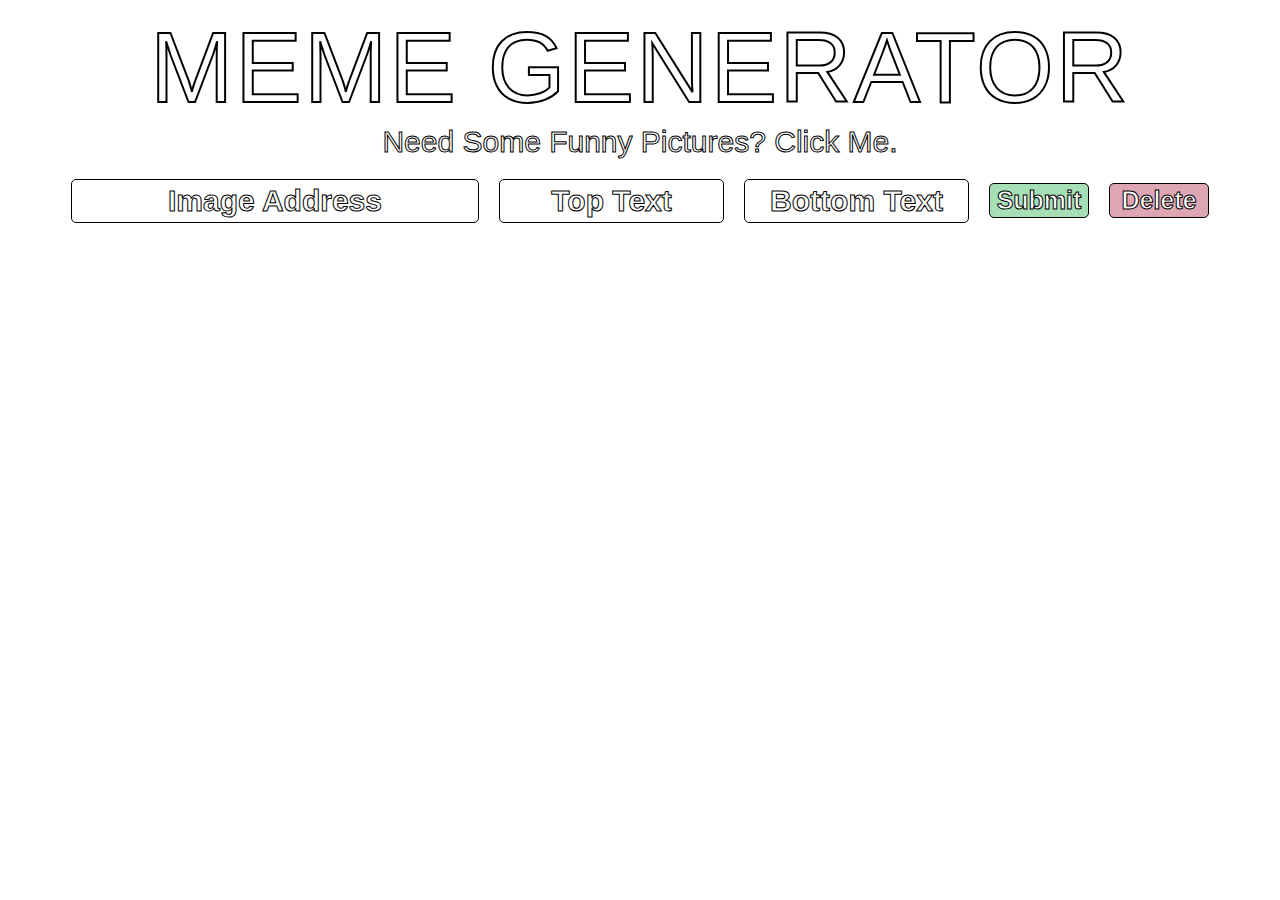
<file: index.html>
<!DOCTYPE html>
<html lang="en">
<head>
    <meta charset="UTF-8">
    <meta http-equiv="X-UA-Compatible" content="IE=edge">
    <meta name="viewport" content="width=device-width, initial-scale=1.0">
    <title>Meme Generator</title>
    <link rel="stylesheet" href="meme_generator.css">
</head>
<body>
    <h1>MEME GENERATOR</h1>
    <h2> <a href="https://www.pexels.com/search/funny/" target="_blank">Need Some Funny Pictures? Click Me.</a></h2>
    <div class="formWrapper">
        <form>
            <input type="text" placeholder="Image Address" required size="20">
            <input type="text" placeholder="Top Text" maxlength="25" size="10">
            <input type="text" placeholder="Bottom Text" maxlength="25" size="10">
            <button class="submit">Submit</button>
        </form>
        <button class="delete">Delete</button>  
    </div>
    </div>
    <div id="memeContainer">
    </div>
    <script src="meme_generator.js"></script>
</body>
</html>
</file>
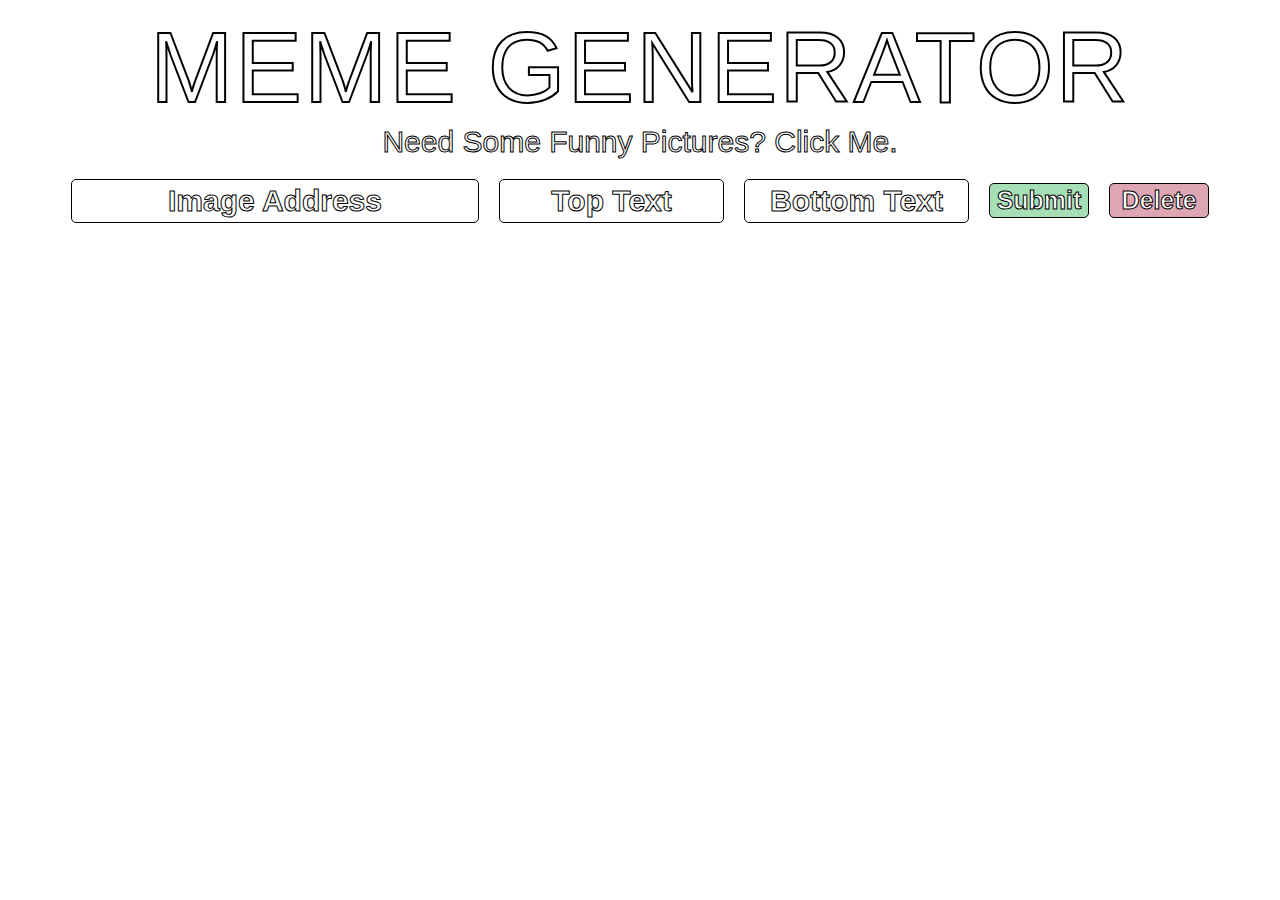
<file: index.html.html>
<!DOCTYPE html>
<html lang="en">
<head>
    <meta charset="UTF-8">
    <meta http-equiv="X-UA-Compatible" content="IE=edge">
    <meta name="viewport" content="width=device-width, initial-scale=1.0">
    <title>Meme Generator</title>
    <link rel="stylesheet" href="meme_generator.css">
</head>
<body>
    <h1>MEME GENERATOR</h1>
    <h2> <a href="https://www.pexels.com/search/funny/" target="_blank">Need Some Funny Pictures? Click Me.</a></h2>
    <div class="formWrapper">
        <form>
            <input type="text" placeholder="Image Address" required size="20">
            <input type="text" placeholder="Top Text" maxlength="25" size="10">
            <input type="text" placeholder="Bottom Text" maxlength="25" size="10">
            <button class="submit">Submit</button>
        </form>
        <button class="delete">Delete</button>  
    </div>
    </div>
    <div id="memeContainer">
    </div>
    <script src="meme_generator.js"></script>
</body>
</html>
</file>
<file: meme_generator.css>
body {
    margin: 0;
}
h1 {
    color: white;
    font-family: Impact, Haettenschweiler, 'Arial Narrow Bold', sans-serif;
    font-weight: 500;
    font-size: 100px;
    -webkit-text-fill-color: white;
    -webkit-text-stroke-color: black;
    -webkit-text-stroke-width: 2px;
    text-align: center;
    letter-spacing: 2px;
    margin-top: 10px;
    margin-bottom: -20px;
}
h2 {
    text-align: center;
}
a {
    font-family: Impact, Haettenschweiler, 'Arial Narrow Bold', sans-serif;
    text-decoration: none;
    text-align: center;
    font-size: 30px;
    font-weight: 500;
    margin-bottom: 20px;
    -webkit-text-fill-color: white;
    -webkit-text-stroke-color: black;
    -webkit-text-stroke-width: 1px;
}
div.formWrapper {
    display: flex;
    justify-content: center;
    align-items: center;
    gap: 20px;
    flex-wrap: wrap;
    margin-bottom: 40px;
}
form {
    display: flex;
    flex-wrap: wrap;
    gap: 20px;
    align-items: center;
}
input {
    text-align: center;
    border-radius: 5px;
    border: 1px solid black;
    font-size: 30px;
    font-weight: 700;
    height: 40px;
    -webkit-text-fill-color: white;
    -webkit-text-stroke-color: black;
    -webkit-text-stroke-width: 1px;
}
input:focus {
    background-color:cornflowerblue;
}
.submit {
    background-color: rgba(0, 160, 43, 0.35);
}
.submit:active {
    background-color: cornflowerblue;
    border: 2px solid black;
}
.delete {
    background-color: rgba(160, 0, 43, 0.35);
    box-sizing: border-box;
}
.delete:active {
    background-color:cornflowerblue;
    border: 2px solid black;
}
.deleteActive {
    background-color: cornflowerblue;
    height: 40px;
    width: 110px;
    border: 2px solid black;
    box-shadow: 2px 2px black;
}
button {
    text-align: center;
    border-radius: 5px;
    border: 1px solid black;
    font-size: 25px;
    font-weight: 700;
    height: 35px;
    width: 100px;
    -webkit-text-fill-color: white;
    -webkit-text-stroke-color: black;
    -webkit-text-stroke-width: 1px;
}
#memeContainer {
    box-sizing: border-box;
    margin-left: 50px;
    margin-bottom: 50px;
    height: 100%;
    width: calc(100% - 100px);
    display: flex;
    gap: 50px;
    flex-wrap: wrap;
}
.meme {
    width: 400px;
    height: 400px;
    border-radius: 10px;
    /* border: 1px solid black; */
    display: flex;
    justify-content: center;
}
.text {
    color: white;
    font-family: Impact, Haettenschweiler, 'Arial Narrow Bold', sans-serif;
    font-weight: 500;
    font-size: 50px;
    text-align: center;
    -webkit-text-fill-color: white;
    -webkit-text-stroke-color: black;
    -webkit-text-stroke-width: 2px;
}
.top {
    position: absolute;
    align-self: flex-start;
    margin-top: 10px;
}
.bot {
    position: absolute;
    align-self: flex-end;
    margin-bottom: 10px;
}
</file>
